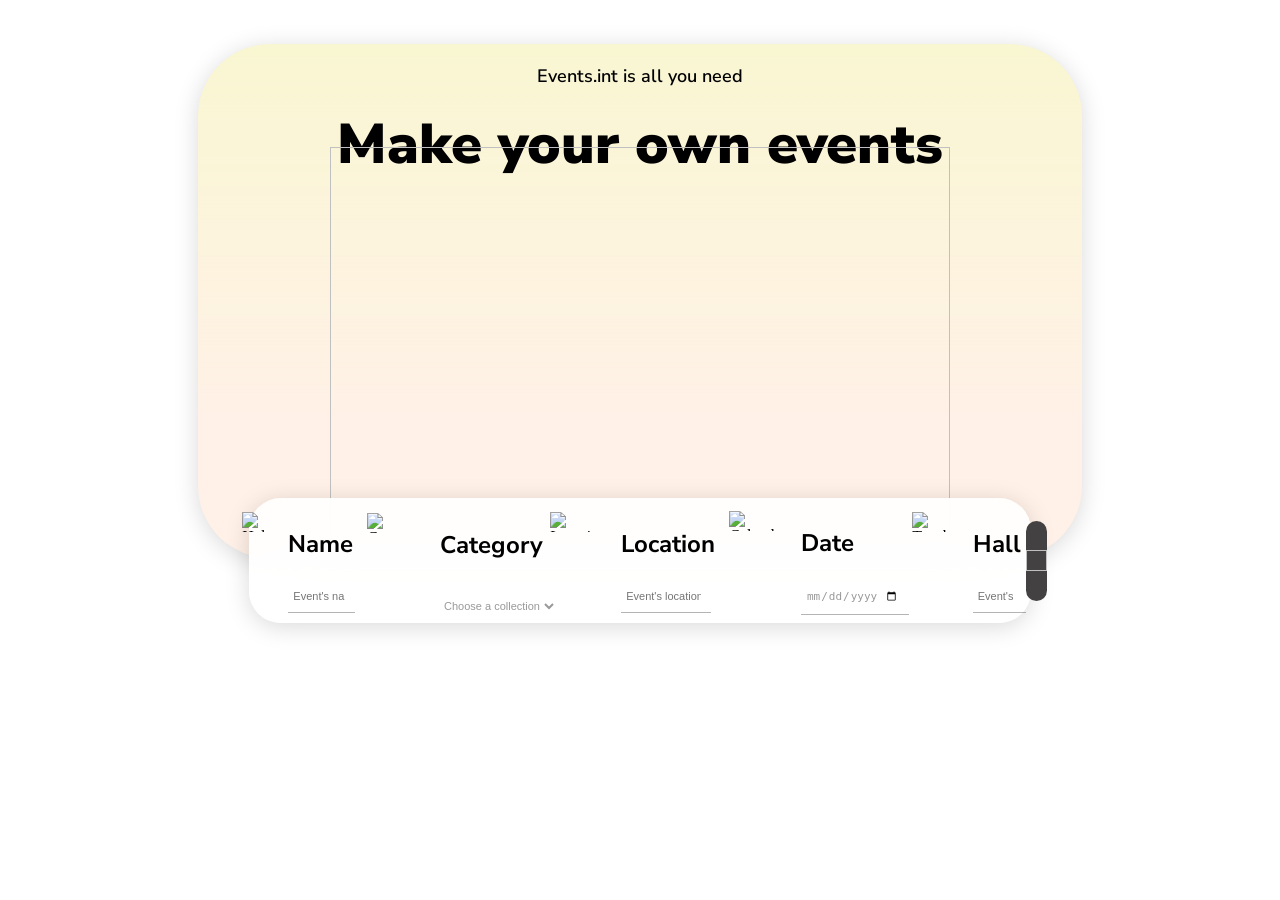
<file: src/main/resources/templates/index.html>
<!DOCTYPE html>
<html xmlns="http://www.w3.org/1999/xhtml" xmlns:th="http://www.thymeleaf.org">
<html lang="en">
<head>
    <meta charset="UTF-8">
    <meta name="viewport" content="width=device-width, initial-scale=1">
    <title>Ticketsell Page G81-10</title>
    <link rel="preconnect" href="https://fonts.googleapis.com">
    <link rel="preconnect" href="https://fonts.gstatic.com" crossorigin>
    <link href="https://fonts.googleapis.com/css2?family=Nunito+Sans:wght@600;700;900&display=swap" rel="stylesheet">
    <link rel="stylesheet" href="../static/style/index.css" th:href="@{/style/index.css}"/>
</head>
<body>
    <main>
        <div th:include="header.html"></div>
        <section class="Explore-World">
            <div class="background">
                <h3>Events.int is all you need</h3>
                <h1>Make your own events</h1>
                <img class="edificio" th:src="@{/assets/edificio.png}" alt="">
            </div>
            <form class="Search">
                <input type="hidden" name="accion" value="filtrarBBDD">
                <div class="item">
                    <img  th:src="@{/assets/icons/help.svg}" alt="Help SVG"/>
                    <div class="text">
                        <h2 class="green">Name</h2>
                        <input type="text" placeholder="Event's name" name=filtrarnombre><span class="barra"></span>
                    </div>
                </div>
                <div class="item">
                    <img th:src="@{/assets/icons/category.svg}" alt="Category SVG"/>
                    <div class="text">
                        <h2 class="green">Category</h2>
                        <select id="search-category" name="filtrarcategoria">
                            <option value="0">Choose a collection</option>
                            <option value="Concert">Concert</option>
                            <option value="Festival">Festival</option>
                            <option value="Museum">Museum</option>
                            <option value="Sport Event">Sport Event</option>
                        </select>
                    </div>

                </div>
                <div class="item">
                    <img th:src="@{/assets/icons/location.svg}" alt="Location SVG"/>
                    <div class="text">
                        <h2 class="green">Location</h2>
                        <input type="text" placeholder="Event's location" name=filtrarciudad><span class="barra"></span>
                    </div>

                </div>
                <div class="item">
                    <img th:src="@{/assets/icons/calendar.svg}" alt="Calendar SVG"/>
                    <div class="text">
                        <h2 class="green">Date</h2>
                        <input type="date" name=filtrarfecha><span class="barra"></span>
                    </div>

                </div>
                <div class="item">
                    <img th:src="@{/assets/icons/trophy.svg}" alt="Trophy SVG"/>
                    <div class="text">
                        <h2 class="green">Hall</h2>
                        <input type="text" placeholder="Event's hall" name=filtrarsala><span class="barra"></span>
                    </div>

                </div>
                <div class="find">
                    <input type=image class="loupe" th:src="@{/assets/icons/loupe.png}" alt="">
                </div>
            </form>
        </section>
    </main>
</body>
</html>
</file>
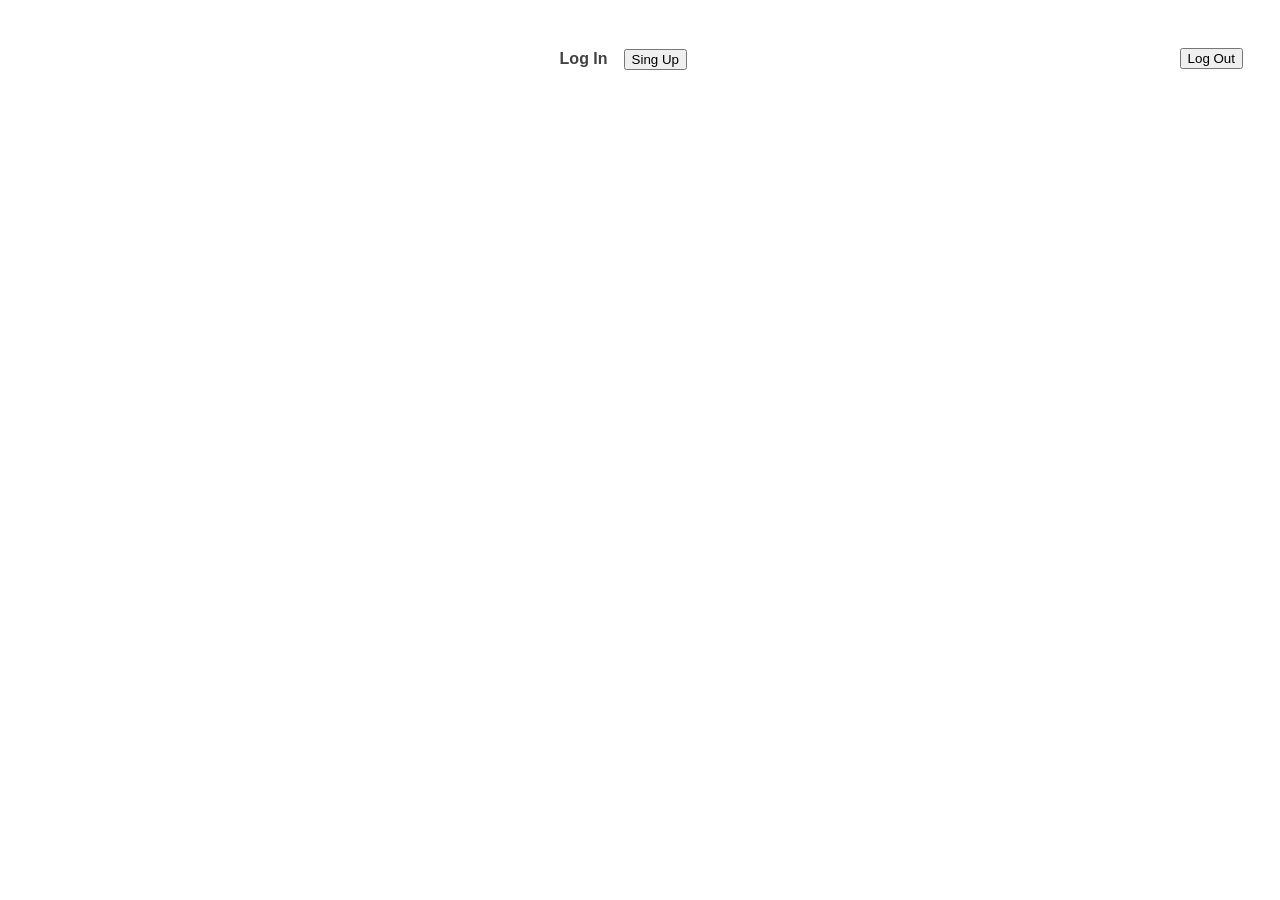
<file: src/main/resources/templates/header.html>
<!DOCTYPE html>
<html xmlns="http://www.w3.org/1999/xhtml" xmlns:th="http://www.thymeleaf.org" >
<html lang="en">
<head>
    <meta charset="UTF-8">
    <title>header</title>
    <link rel="stylesheet" href="../static/style/header_&_footer.css" th:href="@{/style/header_&_footer.css}">
</head>
<body>
  <header id="header">
    <div class="item">
      <a href="index.html"><img class="travel_int" th:src="@{/assets/icons/event_int.svg}" alt=""></a>
    </div>

    <div id="log-items"  class="item icons-log">

      <a id="log-in" href="">Log In</a>
      <a href=""><button type="button">Sing Up</button></a>
    </div>
    <form id=cerrars method=post action=Home>
      <button value=confirm>Log Out</button>
    </form>
  </header>
</body>
</html>
</file>
